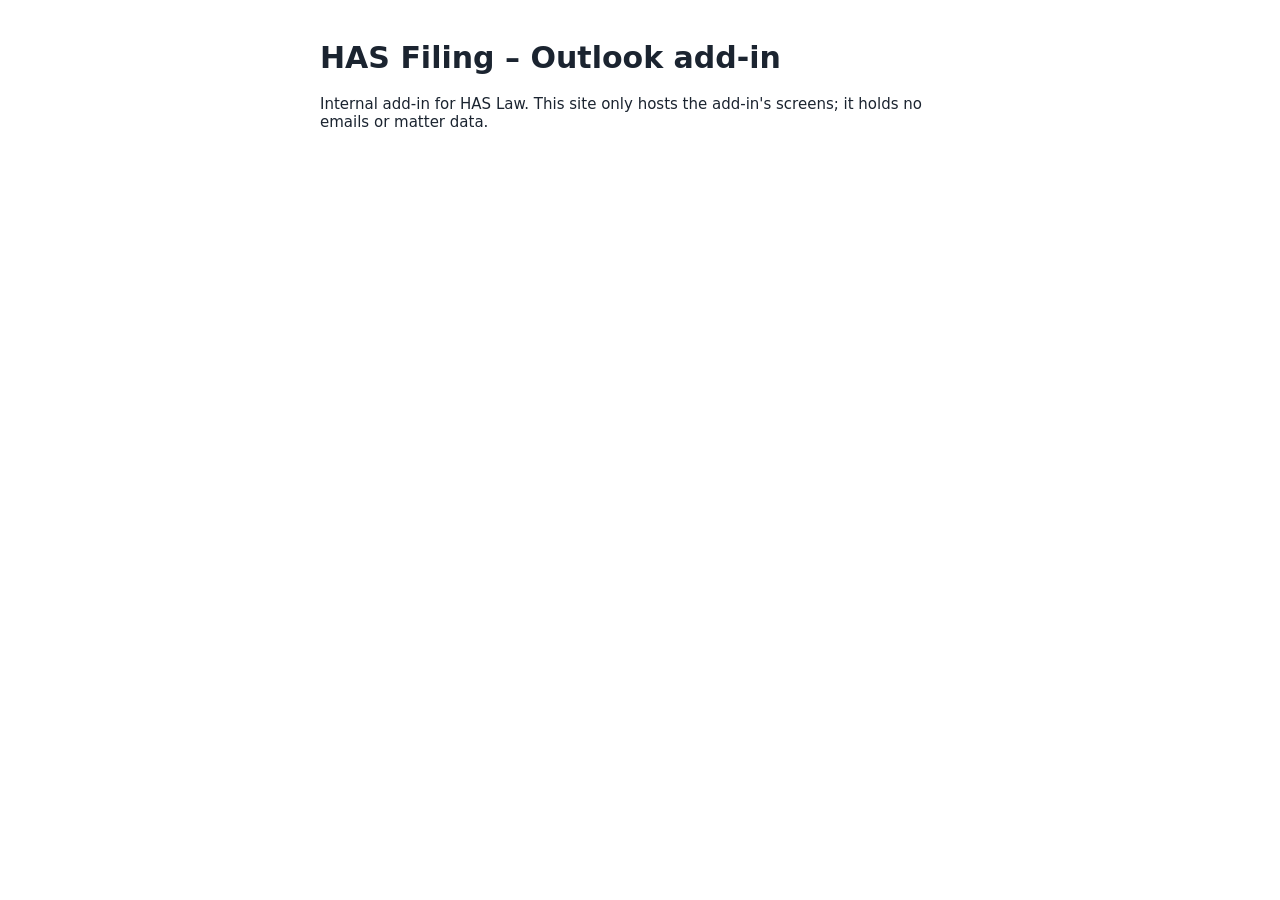
<file: index.html>
<!doctype html><html lang="en"><head><meta charset="utf-8"><title>HAS Filing add-in</title>
<style>body{font:15px system-ui,sans-serif;max-width:640px;margin:40px auto;padding:0 16px;color:#1b2430}</style></head>
<body><h1>HAS Filing – Outlook add-in</h1><p>Internal add-in for HAS Law. This site only hosts the add-in's screens; it holds no emails or matter data.</p></body></html>
</file>
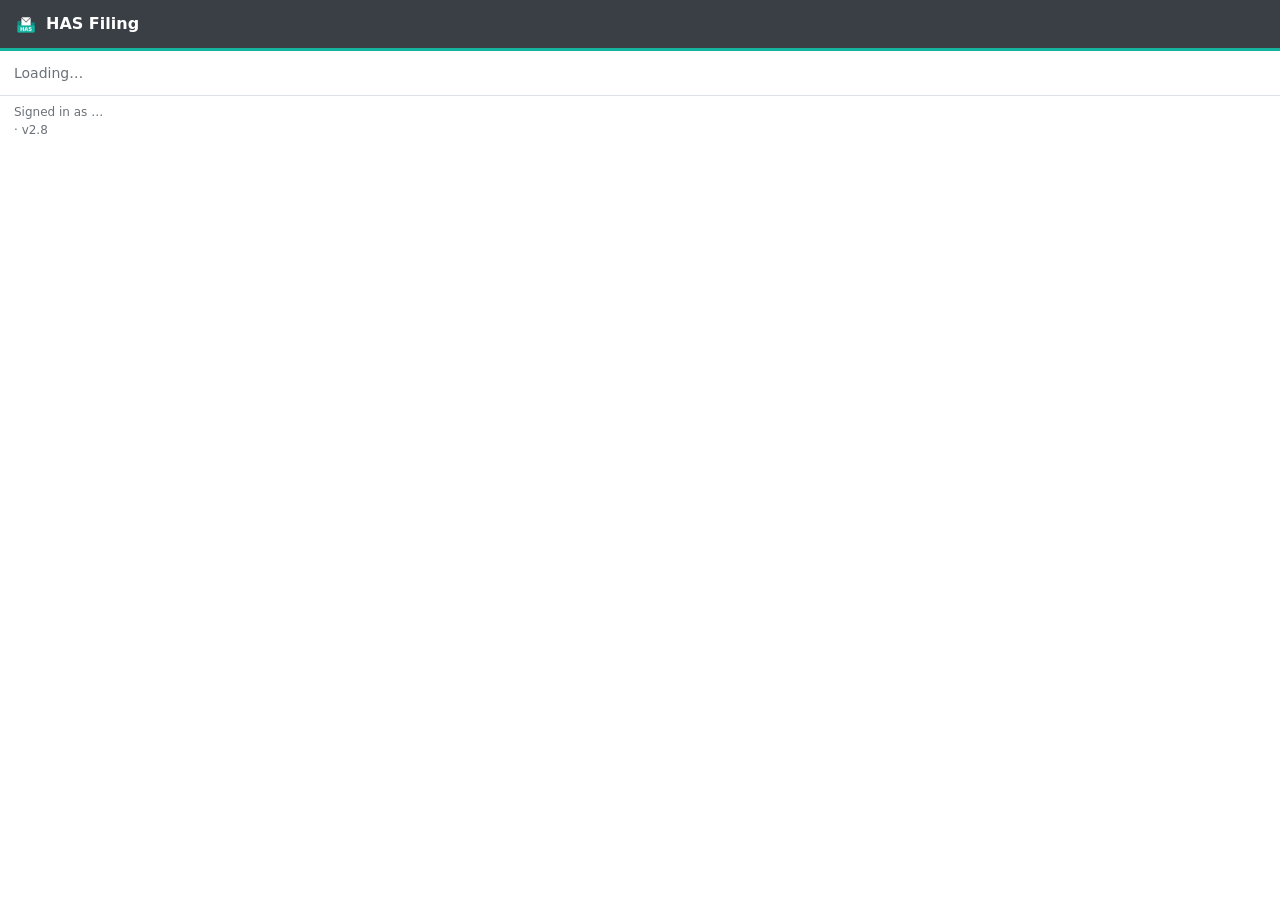
<file: taskpane.html>
<!doctype html>
<html lang="en">
<head>
<meta charset="utf-8">
<meta name="viewport" content="width=device-width, initial-scale=1">
<title>HAS Filing</title>
<script src="https://appsforoffice.microsoft.com/lib/1/hosted/office.js"></script>
<script src="config.js"></script>
<script src="msal-browser.min.js"></script>
<link rel="stylesheet" href="taskpane.css">
</head>
<body>
<header>
  <img src="icon-32.png" alt="" width="24" height="24">
  <h1>HAS Filing</h1>
</header>

<main>
  <div id="loading" class="muted">Loading…</div>
  <div id="signin" class="card" hidden>
    <h2>Sign in</h2>
    <p class="muted small">Sign in once with your HAS account so the add-in can read the matter list and file emails.</p>
    <button id="signin-btn" class="primary">Sign in</button>
    <div id="signin-detail" class="hint muted"></div>
  </div>

  <!-- READ MODE -->
  <section id="read" hidden>
    <div class="card">
      <h2>Filing status</h2>
      <div id="status" class="muted">Checking…</div>
    </div>

    <div class="card">
      <h2>File this email</h2>
      <label for="r-matter">Matter number</label>
      <div class="row">
        <input id="r-matter" placeholder="e.g. 261760 or 261760A" maxlength="8" autocomplete="off">
        <button id="r-check" class="secondary">Check</button>
      </div>
      <div id="r-check-result" class="hint"></div>
      <label class="chk"><input type="checkbox" id="r-court"> ⚖ Court email – save to the matter, but never put the matter number in replies or forwards</label>
      <div id="r-court-result" class="hint"></div>
      <label>Attachments</label>
      <div id="r-att-list" class="att-list"></div>
      <button id="r-file" class="primary" disabled>File to matter</button>
      <div id="r-file-result" class="hint"></div>
    </div>

    <div class="card">
      <h2>Do not file</h2>
      <p id="r-dnf-desc" class="muted small">For confidential or personal emails. Stops this email being filed; if it was already filed you can remove the saved copy.</p>
      <button id="r-dnf" class="secondary">Do not file</button>
      <div id="r-dnf-result" class="hint"></div>
    </div>
  </section>

  <!-- COMPOSE MODE -->
  <section id="compose" hidden>
    <div class="card">
      <h2>Matter tag</h2>
      <label for="c-matter">Matter number</label>
      <div class="row">
        <input id="c-matter" placeholder="e.g. 261760 or 261760A" maxlength="8" autocomplete="off">
        <button id="c-check" class="secondary">Check</button>
      </div>
      <div id="c-check-result" class="hint"></div>
      <button id="c-add" class="primary" disabled>Add tag to subject</button>
      <div id="c-add-result" class="hint"></div>
      <p class="muted small">After adding the tag, click Send again.</p>
    </div>

    <div class="card">
      <h2>Do not file</h2>
      <p class="muted small">Adds a marker to the subject so this email is never filed.</p>
      <div class="row">
        <button id="c-conf" class="secondary">[Confidential]</button>
        <button id="c-pers" class="secondary">[Personal]</button>
      </div>
      <div id="c-dnf-result" class="hint"></div>
    </div>
  </section>

  <div id="err" class="error" hidden></div>
</main>

<footer class="muted small">Signed in as <span id="who">…</span><br><span id="diag"></span> · v2.8</footer>
<script src="taskpane.js"></script>
</body>
</html>
</file>
<file: taskpane.css>
:root{--ink:#3A3F46;--muted:#6b7178;--line:#dde1e5;--bg:#ffffff;--card:#f5f7f8;--brand:#14B4A0;--head:#3A3F46;--ok:#1a7f37;--warn:#9a6700;--bad:#cf222e}
@media (prefers-color-scheme: dark){:root{--ink:#e6edf3;--muted:#9aa6b2;--line:#30363d;--bg:#0d1117;--card:#161b22;--brand:#14B4A0;--head:#2a2e33;--ok:#3fb950;--warn:#d29922;--bad:#f85149}}
*{box-sizing:border-box}
body{margin:0;font:14px/1.45 "Segoe UI",system-ui,-apple-system,sans-serif;color:var(--ink);background:var(--bg)}
header{display:flex;align-items:center;gap:8px;padding:12px 14px;background:var(--head);color:#fff;border-bottom:3px solid var(--brand)}
header h1{font-size:16px;margin:0;font-weight:600}
main{padding:12px 14px}
.card{background:var(--card);border:1px solid var(--line);border-radius:8px;padding:12px;margin-bottom:12px}
.card h2{font-size:14px;margin:0 0 8px;font-weight:600}
label{display:block;font-size:12px;color:var(--muted);margin:4px 0}
label.chk{display:flex;gap:6px;align-items:center;margin:10px 0;color:var(--ink);font-size:13px}
.row{display:flex;gap:8px}
input[type=text],input:not([type]){flex:1;min-width:0;padding:7px 9px;border:1px solid var(--line);border-radius:6px;background:var(--bg);color:var(--ink);font:inherit}
button{font:inherit;padding:7px 12px;border-radius:6px;border:1px solid var(--line);cursor:pointer;background:var(--bg);color:var(--ink)}
button.primary{background:var(--brand);border-color:var(--brand);color:#fff;font-weight:600;width:100%;margin-top:6px}
button:disabled{opacity:.5;cursor:default}
.hint{font-size:12px;margin-top:6px;min-height:1em;word-break:break-word}
.ok{color:var(--ok)}.warn{color:var(--warn)}.bad{color:var(--bad)}
.muted{color:var(--muted)}.small{font-size:12px}
.error{color:var(--bad);font-size:12px;white-space:pre-wrap}
.status-item{padding:6px 0;border-top:1px solid var(--line)}
.status-item:first-child{border-top:0}
a{color:var(--brand)}
footer{padding:8px 14px;border-top:1px solid var(--line)}
.att-list{margin:2px 0 6px}.chk.att{margin:4px 0;font-size:13px;align-items:flex-start}.chk.att.disabled{opacity:.6}
.row.small{font-size:12px;gap:4px;margin-top:4px}.row button.secondary{flex:1}
.card h2{border-left:3px solid var(--brand);padding-left:8px}
button.secondary:hover{border-color:var(--brand)}
input:focus{outline:2px solid var(--brand);outline-offset:0}
input[type=checkbox]{accent-color:var(--brand)}
.att{display:flex;gap:6px;align-items:flex-start;margin:4px 0;font-size:13px}.att.saved .tick{color:var(--ok);font-weight:700;width:16px;text-align:center}.att .tick{width:16px;text-align:center}
</file>
